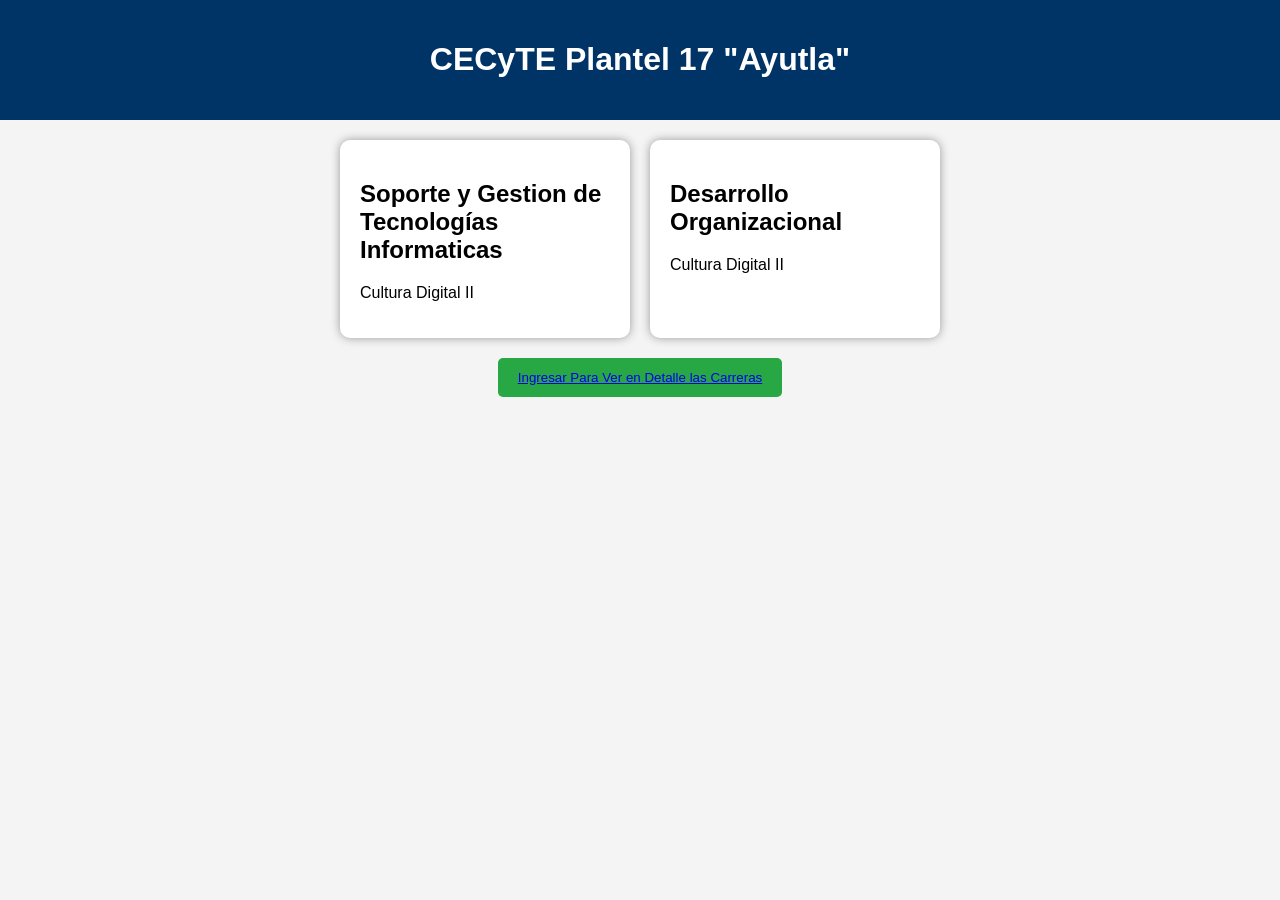
<file: index.html>
<!DOCTYPE html>
<html lang="es">
<head>
    <meta charset="UTF-8">
    <title>Mi Sitio Web</title>

    <link rel="stylesheet" href="css/estilos.css">
</head>
<body>

    <header>
        <h1>CECyTE Plantel 17 "Ayutla"</h1>
    </header>

    <div class="contenedor">

        <div class="card">
            <h2>Soporte y Gestion de Tecnologías Informaticas</h2>
            <p>Cultura Digital II</p>
        </div>

        <div class="card">
            <h2>Desarrollo Organizacional</h2>
            <p>Cultura Digital II</p>
        </div>

    </div>

    <button><a href="\ejemplo\sgti.html">Ingresar Para Ver en Detalle las Carreras</a></button>

</body>
</html>
</file>
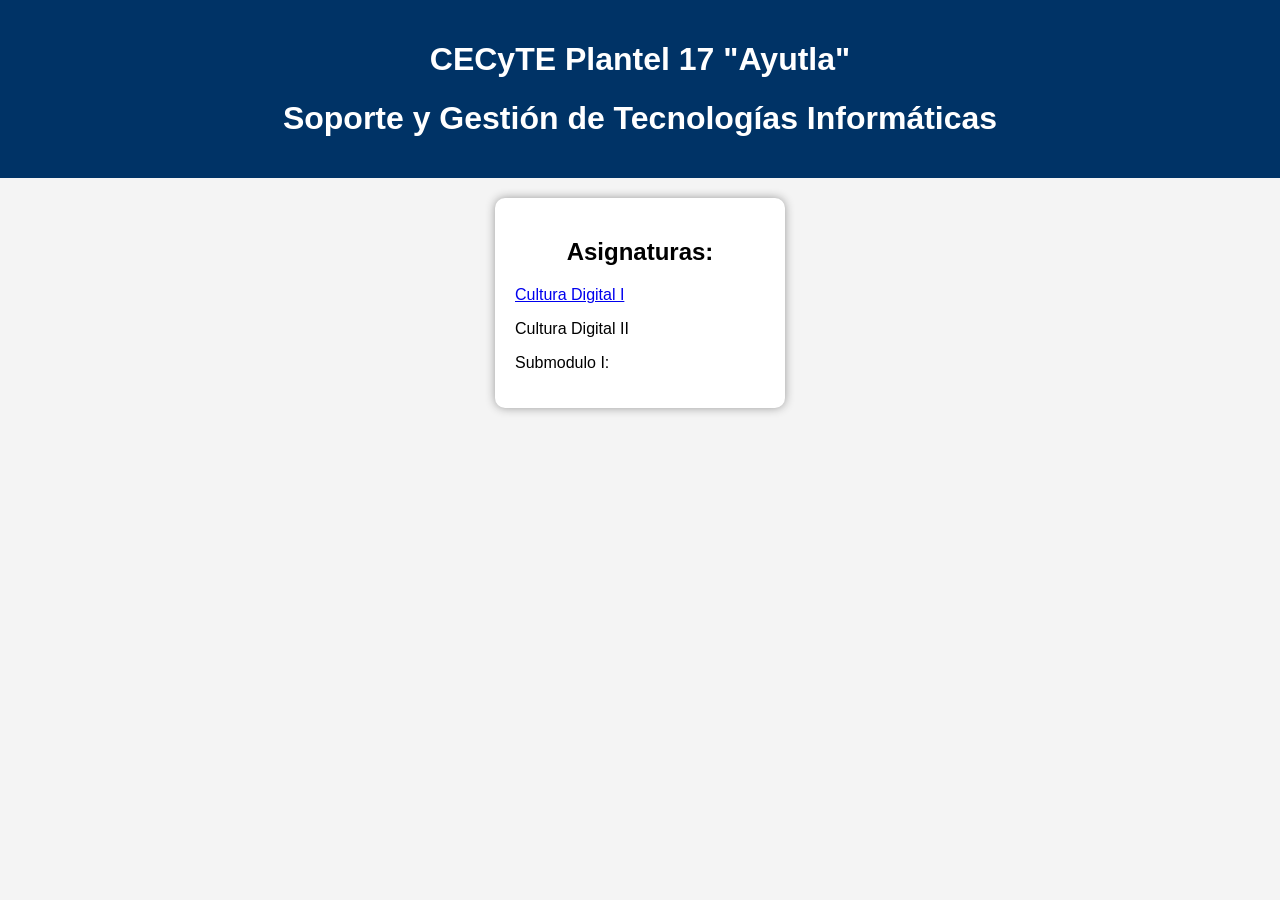
<file: sgti.html>
<!DOCTYPE html>
<html lang="es">
<head>
    <meta charset="UTF-8">
    <title>Soporte y Gestion de Tecnologías Informaticas</title>

    <link rel="stylesheet" href="css/estilos.css">
</head>
<body>

    <header>
        <h1>CECyTE Plantel 17 "Ayutla"</h1>
	<h1>Soporte y Gestión de Tecnologías Informáticas</h1>
    </header>

    <div class="contenedor">

        <div class="card">
            <center><h2>Asignaturas:</h2></center>
	    <p><a href="\culturadigital_1.html">Cultura Digital I</a></p>
            <p>Cultura Digital II</p>
	    <p>Submodulo I: </p>
        </div>

        

    </div>

   

</body>
</html>
</file>
<file: css/estilos.css>
body{
    font-family:Arial;
    background-color:#f4f4f4;
    margin:0;
}

header{
    background-color:#003366;
    color:white;
    text-align:center;
    padding:20px;
}

.contenedor{
    display:flex;
    justify-content:center;
    gap:20px;
    margin-top:20px;
}

.card{
    width:250px;
    background:white;
    padding:20px;
    border-radius:10px;
    box-shadow:0 0 10px #999;
}

button{
    display:block;
    margin:20px auto;
    background:#28a745;
    color:white;
    border:none;
    padding:12px 20px;
    border-radius:5px;
    cursor:pointer;
}

button:hover{
    background:#1e7e34;
}
</file>
